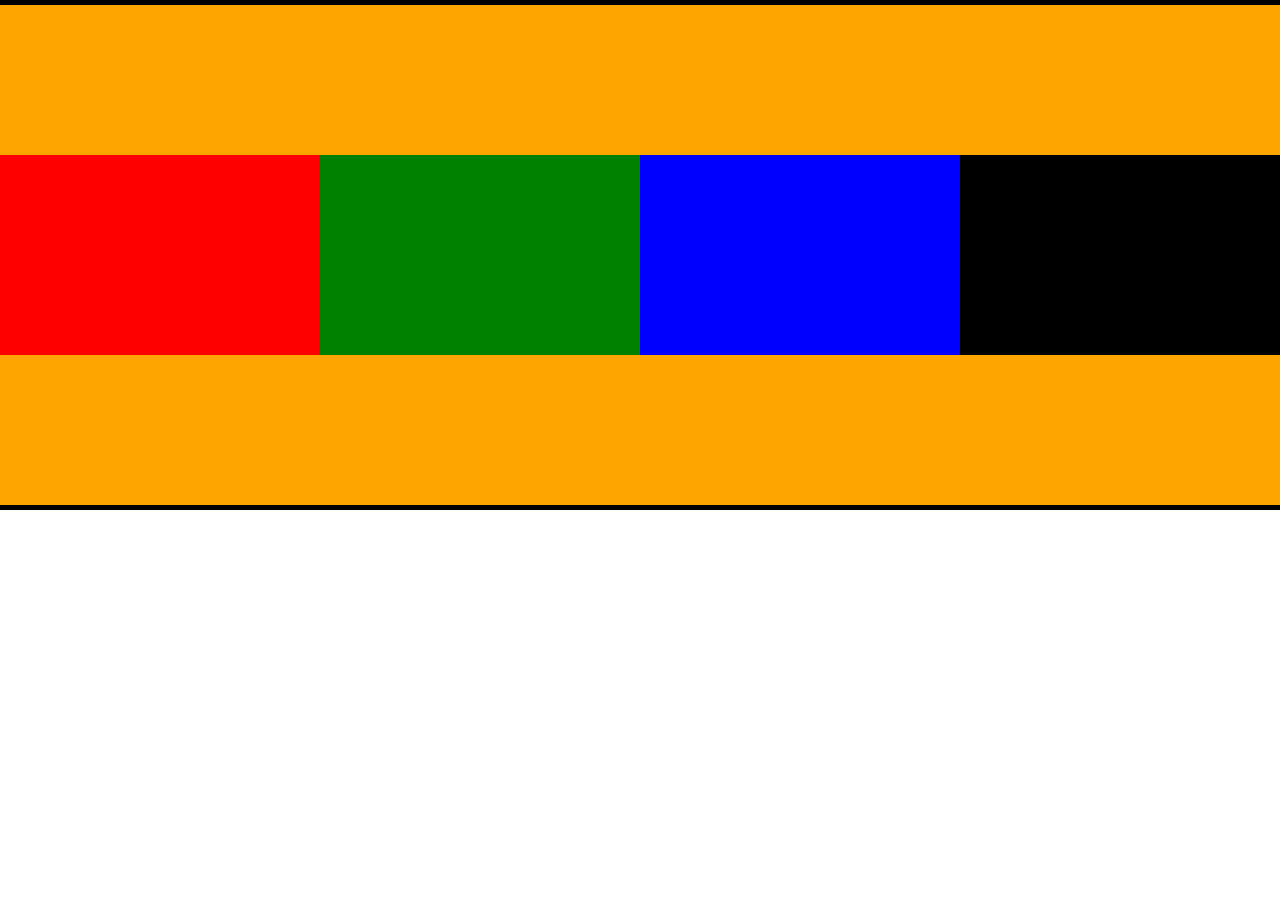
<file: block/index.html>
<!DOCTYPE html>
<html lang="en">
<head>
    <meta charset="UTF-8">
    <title>Title</title>
    <link rel="stylesheet" href="css.css">
</head>
<body>
<div class="head"></div>
<div class="list">
    <div class="box one"></div>
    <div class="box two"></div>
    <div class="box three"></div>
    <div class="box four"></div>
</div>
<div class="floor"></div>
</body>
</html>
</file>
<file: block/css.css>
body{
    margin:0;
}
.head{
    background: orange;
    width: 100%;
    height: 150px;
    border-top: 5px solid black;
}
.list{
    display: flex;
}
.box{
    width:25%;
    height: 200px;
    box-sizing: border-box;
}
.one{
    background: red;

}
.two{
background: green;
}
.three{
background: blue;
}
.four{
background: black;
}
.floor{
    background: orange;
    width: 100%;
    height: 150px;
    border-bottom: 5px solid black;
}
</file>
